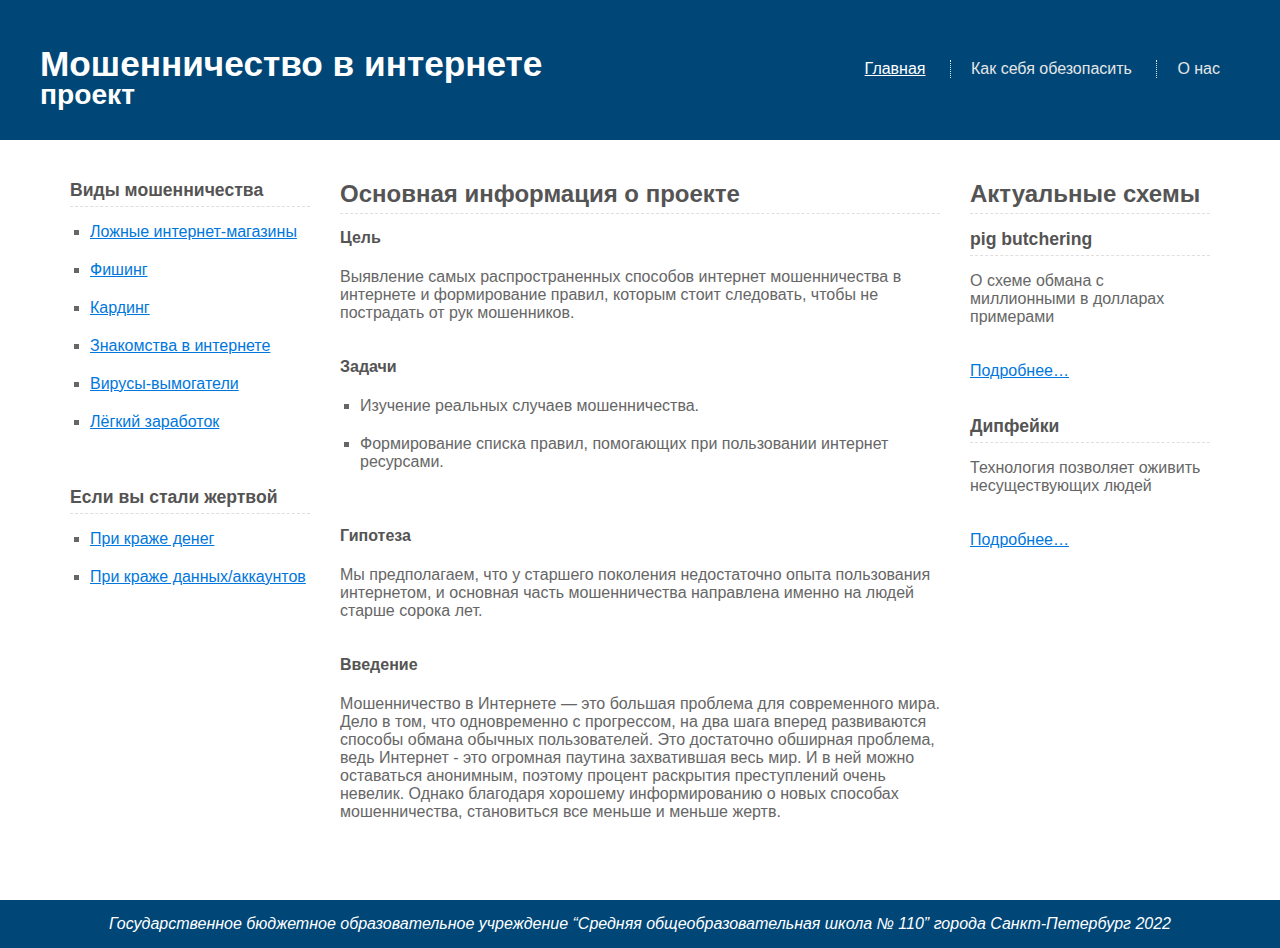
<file: index.html>
<!doctype html>
<html>
  <head>
    <meta charset="utf-8">
    <title>Главная</title>
    <meta name="viewport" content="width=device-width; initial-scale=1.0">
    <link  rel="SHORTCUT ICON" href=”img/ico.png” type=”image/png”>
    <link rel="stylesheet" href="style.css">
  </head>

  <body>
    <header>
      <div class="wrapper">
        <h1>Мошенничество в интернете<br><span>проект
          </span></h1>
        <nav>
          <ul>
            <li><a href="#">Навигация</a></li>
            <li><a href="index.html" class="active">Главная</a></li>
            
            <li><a href="save.html">Как себя обезопасить</a></li>
            <li><a href="about.html">О нас</a></li>
          </ul>
        </nav>
      </div>
    </header>
    <div class="grid">
      <nav>
      
        <h3>Виды мошенничества</h3>
        <ul>
          <li><a href="vid/1.html">Ложные интернет-магазины</a></li>
          <li><a href="vid/2.html">Фишинг</a></li>
          <li><a href="vid/3.html">Кардинг</a></li>
          <li><a href="vid/4.html">Знакомства в интернете</a></li>
          <li><a href="vid/5.html">Вирусы-вымогатели</a></li>
          
          <li><a href="vid/7.html">Лёгкий заработок</a></li>
        </ul>
        <h3>Если вы стали жертвой</h3>
        <ul>
          <li><a href="jertva/nababki.html">При краже денег</a></li>
          <li><a href="jertva/dannie.html">При краже данных/аккаунтов</a></li>
        </ul>
      </nav>
      <main>
        <h2>Основная информация о проекте</h2>
        
        <h4>Цель</h4>
        <p>Выявление самых распространенных способов интернет мошенничества
           в интернете и формирование правил, которым стоит следовать, чтобы не
            пострадать от рук мошенников.</p>
        
        <h4>Задачи</h4>
        
        <ul>
          <li>Изучение реальных случаев мошенничества.</li>
          <li>Формирование списка правил, помогающих при пользовании интернет ресурсами.</li>
        </ul>
        <h4>Гипотеза</h4>
        <p>Мы предполагаем, что у старшего поколения недостаточно 
          опыта пользования интернетом, и основная часть мошенничества
           направлена именно на людей старше сорока лет.</p>
        <h4>Введение</h4>
        <p>Мошенничество в Интернете — это большая проблема для современного мира.
           Дело в том, что одновременно с прогрессом, на два шага вперед развиваются
            способы обмана обычных пользователей. Это достаточно обширная проблема,
             ведь Интернет - это огромная паутина захватившая весь мир. И в ней можно
             оставаться анонимным, поэтому процент раскрытия преступлений очень невелик. 
          Однако благодаря хорошему информированию о новых способах мошенничества, 
          становиться все меньше и меньше жертв.</p>
      </main>
      <aside>
        <h2>Актуальные схемы</h2>
        <h3>pig butchering</h3>
        <p>О схеме обмана с миллионными в долларах примерами</p>
        
        <p><a href="https://vklader.com/pig-slaughtering/">Подробнее…</a></p>
        <h3>Дипфейки</h3>
        <p>Технология позволяет оживить несуществующих людей</p>
        <p><a href="https://incrussia.ru/understand/deepfake-brandmonitor/">Подробнее…</a></p>
        
      </aside>
    </div>
    <footer>
      <div class="wrapper">
        <p>Государственное бюджетное образовательное учреждение
          “Средняя общеобразовательная школа № 110”
          города Санкт-Петербург 2022
          </p>
      </div>
    </footer>
  </body>
</html>
</file>
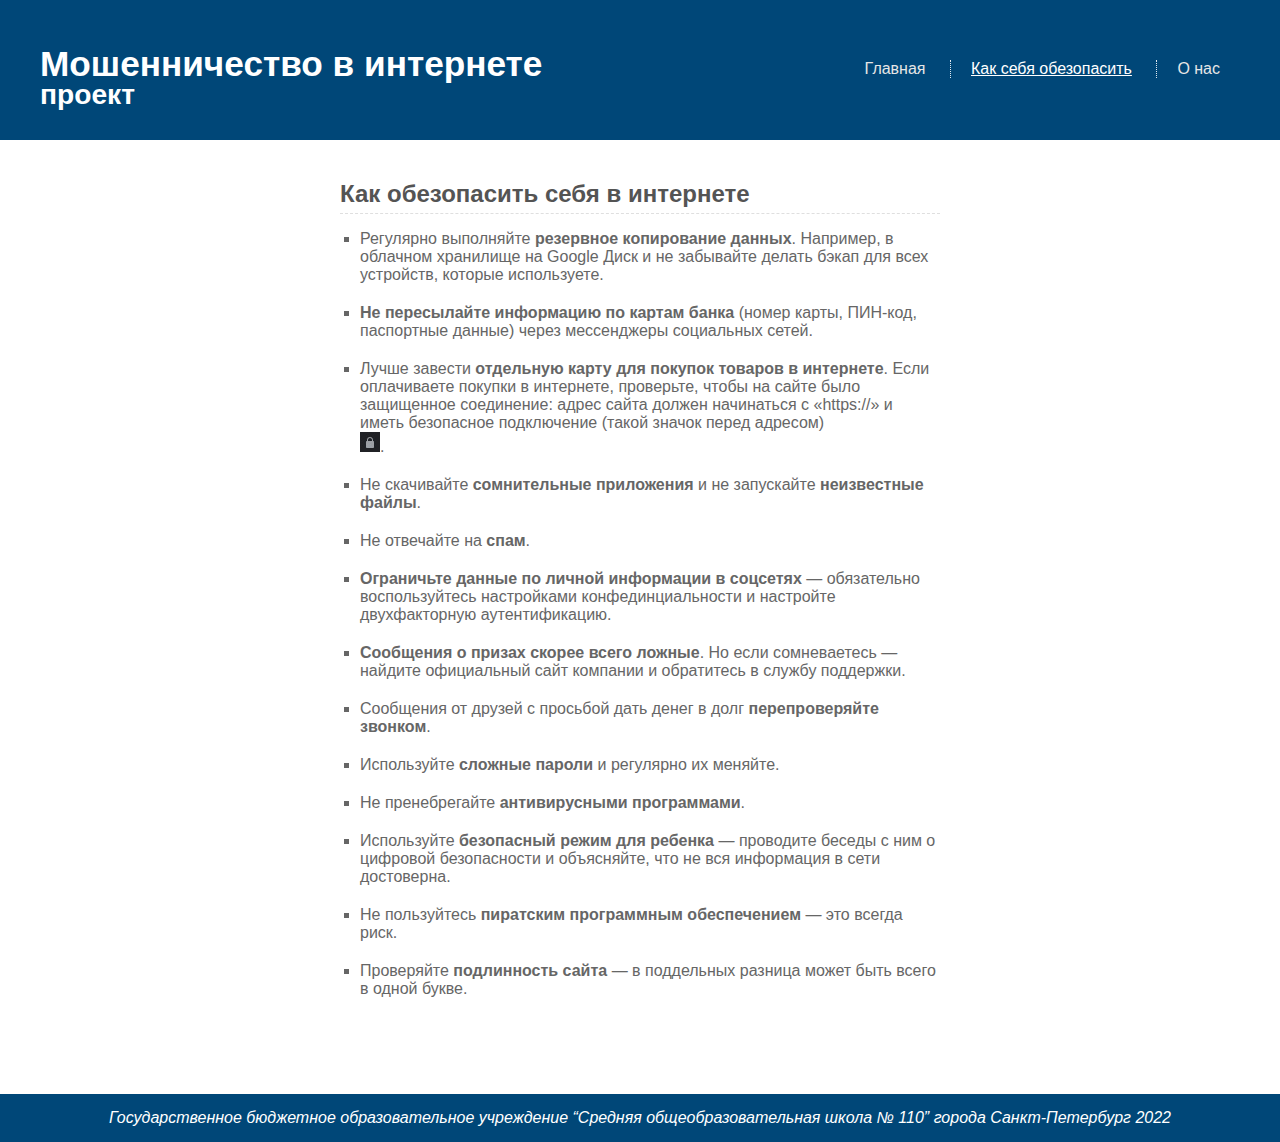
<file: save.html>
<!doctype html>
<html>
  <head>
    <meta charset="utf-8">
    <title>Как себя обезопасить?</title>
    <meta name="viewport" content="width=device-width; initial-scale=1.0">
    <link rel="stylesheet" href="style.css">
    <style>
       
    </style>
  </head>

  <body>
    <header>
      <div class="wrapper">
        <h1>Мошенничество в интернете<br><span>проект
          </span></h1>
        <nav>
          <ul>
            <li><a href="#">Навигация</a></li>
            <li><a href="index.html" >Главная</a></li>
            
            <li><a href="save.html" class="active">Как себя обезопасить</a></li>
            <li><a href="about.html" >О нас</a></li>
          </ul>
        </nav>
      </div>
    </header>
    <div class="grid">
      <main>
        <h2>Как обезопасить себя в интернете</h2>
        <ul>
          <li>Регулярно выполняйте <b>резервное копирование данных</b>. Например, в облачном хранилище на Google Диск и не забывайте делать бэкап для всех устройств, которые используете.</li>
            <li><b>Не пересылайте информацию по картам банка </b>(номер карты, ПИН-код, паспортные данные) через мессенджеры социальных сетей.
            </li><li>Лучше завести <b>отдельную карту для покупок товаров в интернете</b>. Если оплачиваете покупки в интернете, проверьте, чтобы на сайте было защищенное соединение: адрес сайта должен начинаться с «https://» и иметь безопасное подключение (такой значок перед адресом)<br><img src="img/lok.jpg">.
            </li><li>Не скачивайте <b>сомнительные приложения</b> и не запускайте <b>неизвестные файлы</b>.
            </li><li>Не отвечайте на <b>спам</b>.
            </li><li><b>Ограничьте данные по личной информации в соцсетях</b> — обязательно воспользуйтесь настройками конфединциальности и настройте двухфакторную аутентификацию.
            </li><li><b>Сообщения о призах скорее всего ложные</b>. Но если сомневаетесь — найдите официальный сайт компании и обратитесь в службу поддержки.
            </li><li>Сообщения от друзей с просьбой дать денег в долг <b>перепроверяйте звонком</b>.
            </li><li>Используйте <b>сложные пароли</b> и регулярно их меняйте.
            </li><li>Не пренебрегайте <b>антивирусными программами</b>.
            </li><li>Используйте <b>безопасный режим для ребенка</b> — проводите беседы с ним о цифровой безопасности и объясняйте, что не вся информация в сети достоверна.
            </li><li>Не пользуйтесь <b>пиратским программным обеспечением</b> — это всегда риск.
            </li><li>Проверяйте <b>подлинность сайта</b> — в поддельных разница может быть всего в одной букве.
            </li>
        </ul>
      </main>
    </div>
    </div>
    <footer>
      <div class="wrapper">
        <p>Государственное бюджетное образовательное учреждение
          “Средняя общеобразовательная школа № 110”
          города Санкт-Петербург 2022
          </p>
      </div>
    </footer>
  </body>
</html>
</file>
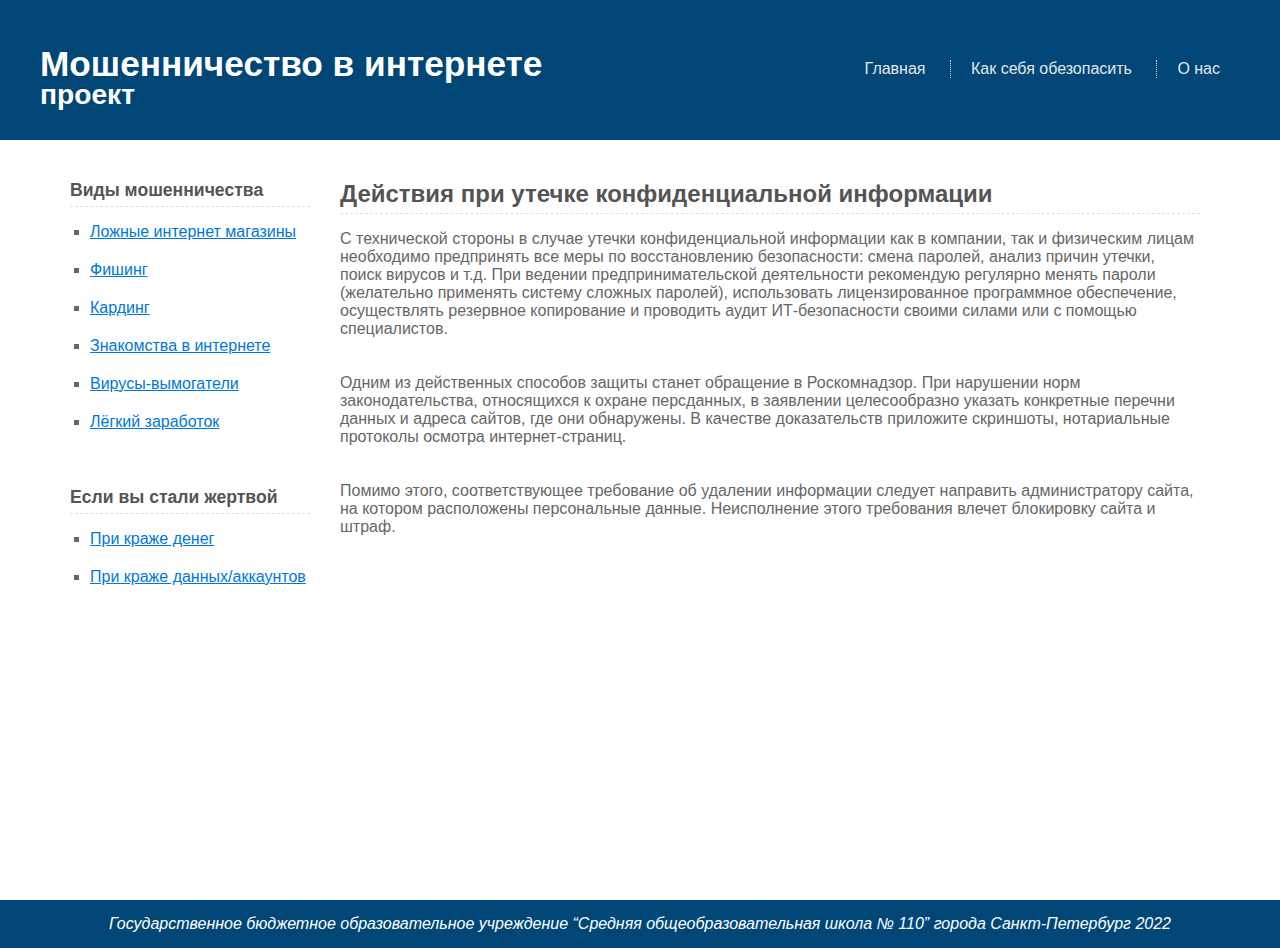
<file: jertva/dannie.html>
<!doctype html>
<html>
  <head>
    <meta charset="utf-8">
    <title>Главная</title>
    <meta name="viewport" content="width=device-width; initial-scale=1.0">
    <link rel="stylesheet" href="../style.css">
    <style>
      div.grid {
      grid-template-columns: 300px auto ;
      }
      aside { display: none; }
      main {
        padding-right: 40px;
      }
    </style>
  </head>

  <body>
    <header>
      <div class="wrapper">
        <h1>Мошенничество в интернете<br><span>проект
          </span></h1>
        <nav>
          <ul>
            <li><a href="#">Навигация</a></li>
            <li><a href="../index.html" >Главная</a></li>
            
            <li><a href="../save.html">Как себя обезопасить</a></li>
            <li><a href="../about.html">О нас</a></li>
          </ul>
        </nav>
      </div>
    </header>
    <div class="grid">
      <nav>
        <h3>Виды мошенничества</h3>
        <ul>
          <li><a href="../vid/1.html">Ложные интернет магазины</a></li>
          <li><a href="../vid/2.html">Фишинг</a></li>
          <li><a href="../vid/3.html">Кардинг</a></li>
          <li><a href="../vid/4.html">Знакомства в интернете</a></li>
          <li><a href="../vid/5.html">Вирусы-вымогатели</a></li>
          
          <li><a href="../vid/7.html">Лёгкий заработок</a></li>
        </ul>
        <h3>Если вы стали жертвой</h3>
        <ul>
          <li><a href="nababki.html">При краже денег</a></li>
          <li><a href="dannie.html">При краже данных/аккаунтов</a></li>
        </ul>
      </nav>
      <main>
        <h2>Действия при утечке конфиденциальной информации</h2>
       <p>С технической стороны в случае утечки конфиденциальной информации как в компании, так и физическим лицам необходимо предпринять все меры по восстановлению безопасности: смена паролей, анализ причин утечки, поиск вирусов и т.д. При ведении предпринимательской деятельности рекомендую регулярно менять пароли (желательно применять систему сложных паролей), использовать лицензированное программное обеспечение, осуществлять резервное копирование и проводить аудит ИТ-безопасности своими силами или с помощью специалистов. 
       </p>
        <p>Одним из действенных способов защиты станет обращение в Роскомнадзор. При нарушении норм законодательства, относящихся к охране персданных, в заявлении целесообразно указать конкретные перечни данных и адреса сайтов, где они обнаружены. В качестве доказательств приложите скриншоты, нотариальные протоколы осмотра интернет-страниц.
        </p>
        <p>Помимо этого, соответствующее требование об удалении информации следует направить администратору сайта, на котором расположены персональные данные. Неисполнение этого требования влечет блокировку сайта и штраф.</p>
      </main>
    </div>
    <footer>
      <div class="wrapper">
        <p>Государственное бюджетное образовательное учреждение
          “Средняя общеобразовательная школа № 110”
          города Санкт-Петербург 2022
          </p>
      </div>
    </footer>
  </body>
</html>
</file>
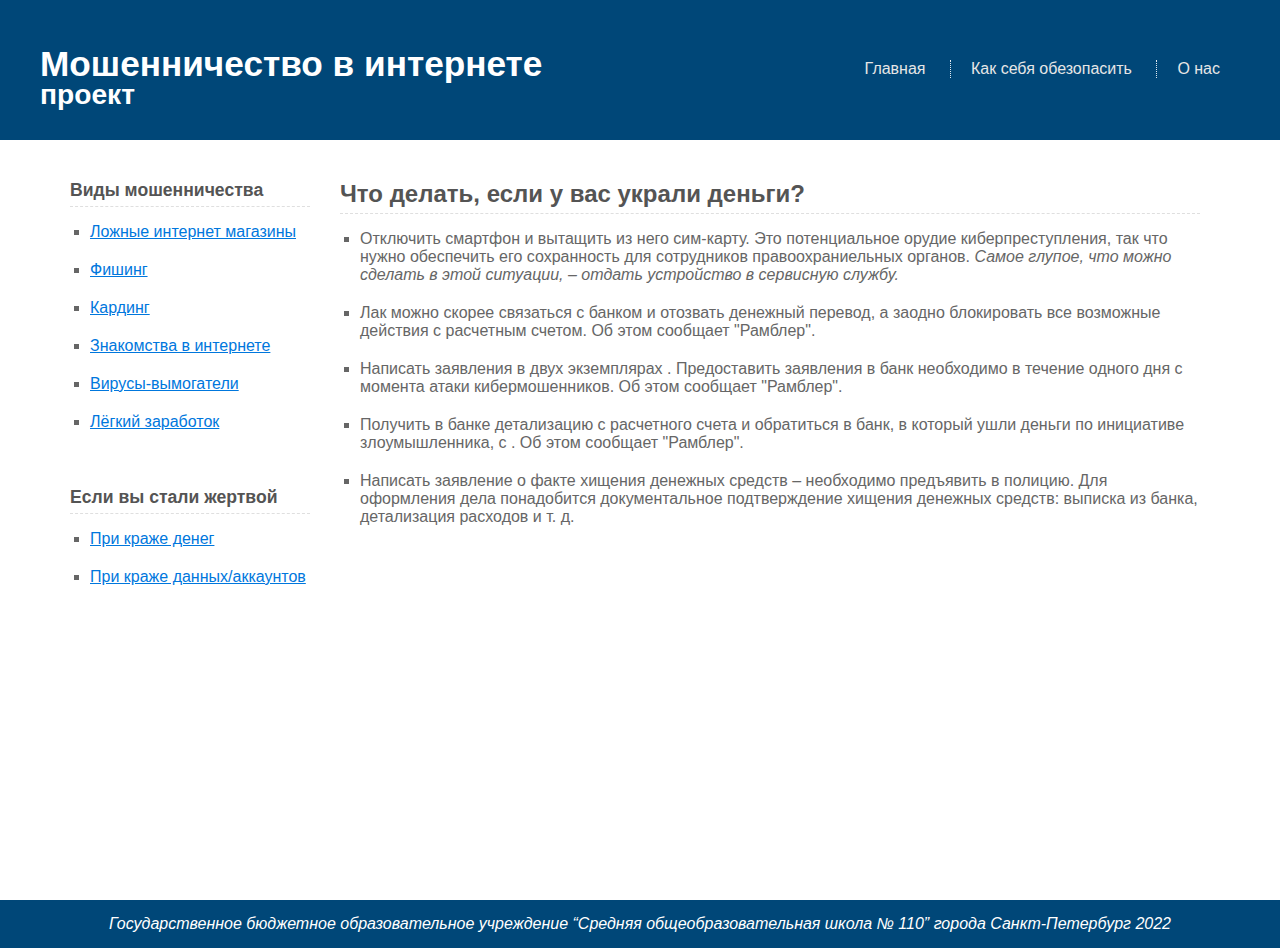
<file: jertva/nababki.html>
<!doctype html>
<html>
  <head>
    <meta charset="utf-8">
    <title>При краже денег</title>
    <meta name="viewport" content="width=device-width; initial-scale=1.0">
    <link rel="stylesheet" href="../style.css">
    <style>
      div.grid {
      grid-template-columns: 300px auto ;
      }
      aside { display: none; }
      main {
        padding-right: 40px;
      }
    </style>
  </head>

  <body>
    <header>
      <div class="wrapper">
        <h1>Мошенничество в интернете<br><span>проект
          </span></h1>
        <nav>
          <ul>
            <li><a href="#">Навигация</a></li>
            <li><a href="../index.html">Главная</a></li>
            
            <li><a href="../save.html">Как себя обезопасить</a></li>
            <li><a href="../about.html">О нас</a></li>
          </ul>
        </nav>
      </div>
    </header>
    <div class="grid">
      <nav>
        <h3>Виды мошенничества</h3>
        <ul>
          <li><a href="../vid/1.html">Ложные интернет магазины</a></li>
          <li><a href="../vid/2.html">Фишинг</a></li>
          <li><a href="../vid/3.html">Кардинг</a></li>
          <li><a href="../vid/4.html">Знакомства в интернете</a></li>
          <li><a href="../vid/5.html">Вирусы-вымогатели</a></li>
          
          <li><a href="../vid/7.html">Лёгкий заработок</a></li>
        </ul>
        <h3>Если вы стали жертвой</h3>
        <ul>
          <li><a href="nababki.html">При краже денег</a></li>
          <li><a href="dannie.html">При краже данных/аккаунтов</a></li>
        </ul>
      </nav>
      <main>
      <h2>Что делать, если у вас украли деньги?</h2>
      <ul>
        <li>Отключить смартфон и вытащить из него сим-карту. Это потенциальное орудие киберпреступления, так что нужно обеспечить его сохранность для сотрудников правоохраниельных органов.<i> Самое глупое, что можно сделать в этой ситуации, – отдать устройство в сервисную службу.</i> </li>
        <li>Лак можно скорее связаться с банком и отозвать денежный перевод, а заодно блокировать все возможные действия с расчетным счетом. Об этом сообщает "Рамблер".</li>
        <li>Написать заявления в двух экземплярах . Предоставить заявления в банк необходимо в течение одного дня с момента атаки кибермошенников. Об этом сообщает "Рамблер".</li>
        <li>Получить в банке детализацию с расчетного счета и обратиться в банк, в который ушли деньги по инициативе злоумышленника, с . Об этом сообщает "Рамблер".</li>
        <li>Написать заявление о факте хищения денежных средств – необходимо предъявить в полицию. Для оформления дела понадобится документальное подтверждение хищения денежных средств: выписка из банка, детализация расходов и т. д.</li>
      </ul>
      </main>
      
    </div>
    <footer
      <div class="wrapper">
        <p>Государственное бюджетное образовательное учреждение
          “Средняя общеобразовательная школа № 110”
          города Санкт-Петербург 2022
          </p>
      </div>
    </footer>
  </body>
</html>
</file>
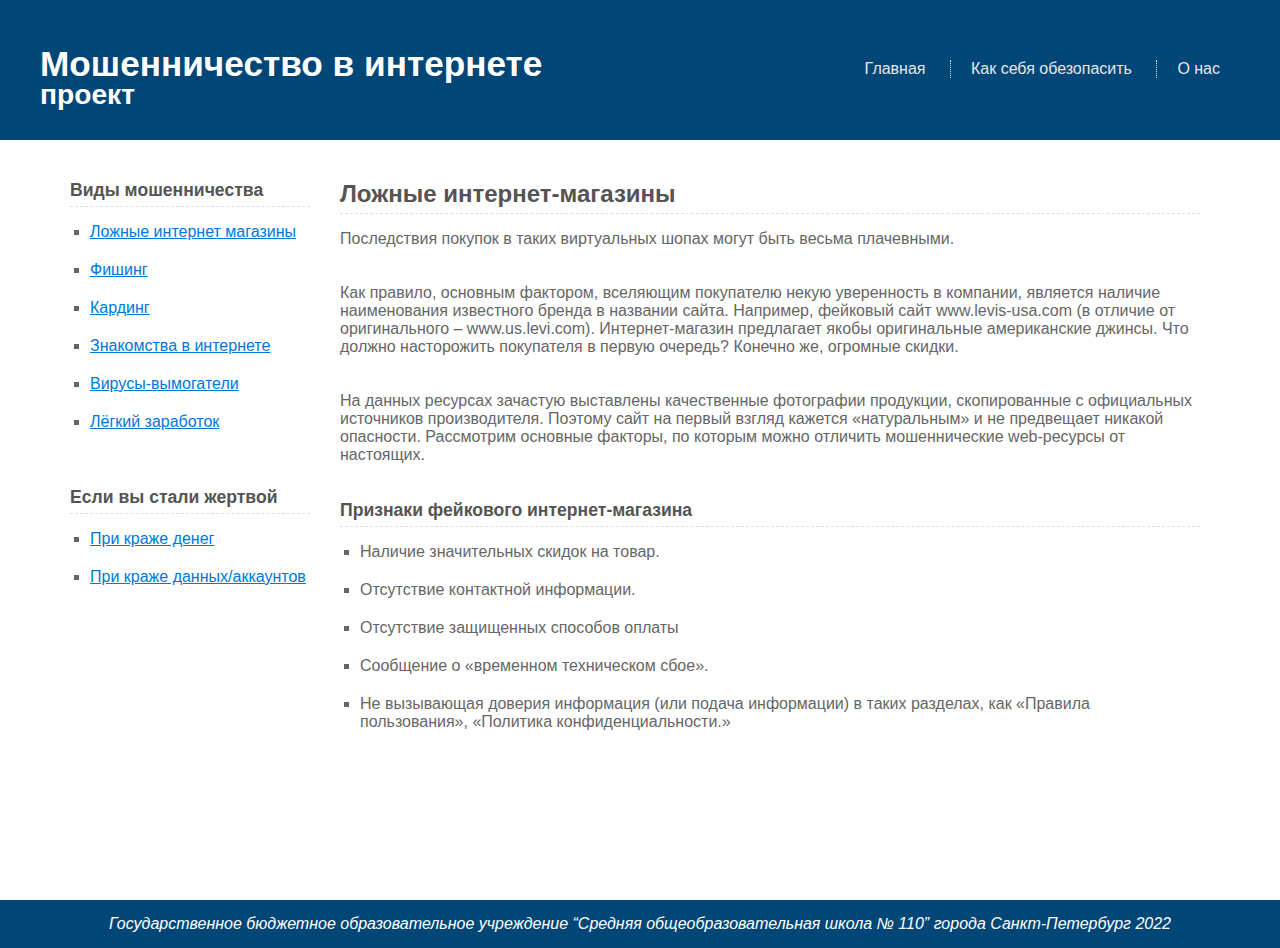
<file: vid/1.html>
<!doctype html>
<html>
  <head>
    <meta charset="utf-8">
    <title>Ложные интернет-магазины</title>
    <meta name="viewport" content="width=device-width; initial-scale=1.0">
    <link rel=”icon” href=”../img/ico.png” type=”image/png”>
    <link rel="stylesheet" href="../style.css">
    <style>
      div.grid {
      grid-template-columns: 300px auto ;
      }
      aside { display: none; }
      main {
        padding-right: 40px;
      }
    </style>
  </head>

  <body>
    <header>
      <div class="wrapper">
        <h1>Мошенничество в интернете<br><span>проект
          </span></h1>
        <nav>
          <ul>
            <li><a href="#">Навигация</a></li>
            <li><a href="../index.html">Главная</a></li>
            
            <li><a href="../save.html">Как себя обезопасить</a></li>
            <li><a href="../about.html">О нас</a></li>
          </ul>
        </nav>
      </div>
    </header>
    <div class="grid">
      <nav>
        <h3>Виды мошенничества</h3>
        <ul>
          <li><a href="1.html">Ложные интернет магазины</a></li>
          <li><a href="2.html">Фишинг</a></li>
          <li><a href="3.html">Кардинг</a></li>
          <li><a href="4.html">Знакомства в интернете</a></li>
          <li><a href="5.html">Вирусы-вымогатели</a></li>
         
          <li><a href="7.html">Лёгкий заработок</a></li>
        </ul>
        <h3>Если вы стали жертвой</h3>
        <ul>
          <li><a href="../jertva/nababki.html">При краже денег</a></li>
          <li><a href="../jertva/dannie.html">При краже данных/аккаунтов</a></li>
        </ul>
      </nav>
      <main>
          <h2>Ложные интернет-магазины</h2>
          <p>Последствия покупок в таких
               виртуальных шопах могут быть весьма плачевными.</p>
          <p>Как правило, основным фактором, вселяющим покупателю некую уверенность 
            в компании, является наличие наименования известного бренда в названии сайта.
             Например, фейковый сайт www.levis-usa.com (в отличие от оригинального – www.us.levi.com).
              Интернет-магазин предлагает якобы оригинальные американские джинсы. 
            Что должно насторожить покупателя в первую очередь? Конечно же, огромные скидки.</p>
          <p>На данных ресурсах зачастую выставлены качественные фотографии продукции, 
            скопированные с официальных источников производителя. Поэтому сайт на первый 
            взгляд кажется «натуральным» и не предвещает никакой опасности. 
            Рассмотрим основные факторы, по которым можно отличить мошеннические 
            web-ресурсы от настоящих.</p>
            <h3>Признаки фейкового интернет-магазина</h3>
            <ul>
              <li>Наличие значительных скидок на товар.</li>
              <li>Отсутствие контактной информации.</li>
              <li>Отсутствие защищенных способов оплаты</li>
              <li>Сообщение о «временном техническом сбое».</li>
              <li>Не вызывающая доверия информация (или подача информации)
                 в таких разделах, как «Правила пользования», «Политика конфиденциальности.»</li>
              
            </ul>
      </main>
      
    </div>
    <footer>
      <div class="wrapper">
        <p>Государственное бюджетное образовательное учреждение
          “Средняя общеобразовательная школа № 110”
          города Санкт-Петербург 2022
          </p>
      </div>
    </footer>
  </body>
</html>
</file>
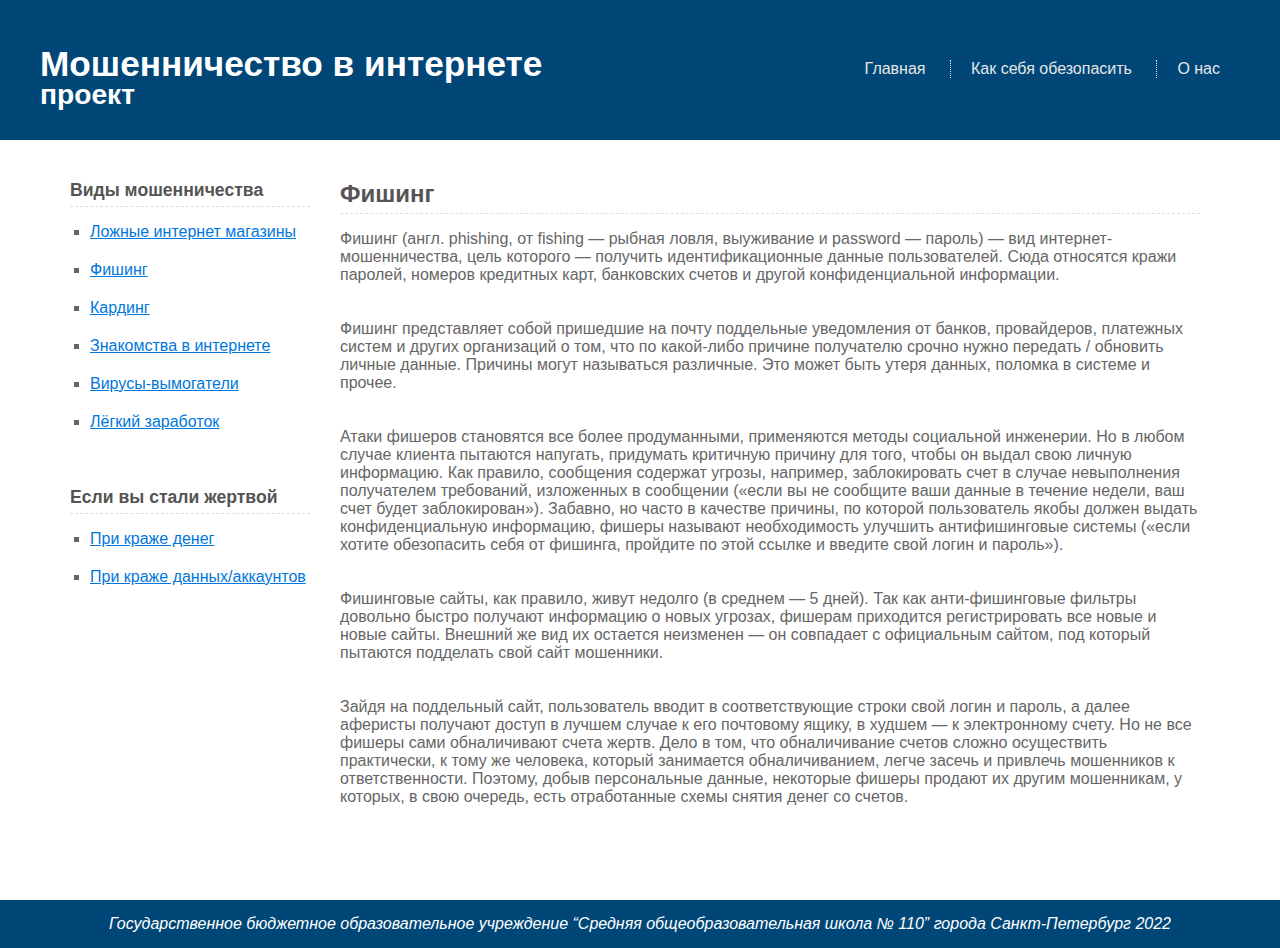
<file: vid/2.html>
<!doctype html>
<html>
  <head>
    <meta charset="utf-8">
    <title>Фишинг</title>
    <meta name="viewport" content="width=device-width; initial-scale=1.0">
    <link rel="stylesheet" href="../style.css">
    <style>
      div.grid {
      grid-template-columns: 300px auto ;
      }
      aside { display: none; }
      main {
        padding-right: 40px;
      }
    </style>
  </head>

  <body>
    <header>
      <div class="wrapper">
        <h1>Мошенничество в интернете<br><span>проект
          </span></h1>
        <nav>
          <ul>
            <li><a href="#">Навигация</a></li>
            <li><a href="../index.html">Главная</a></li>
            
            <li><a href="../save.html">Как себя обезопасить</a></li>
            <li><a href="../about.html">О нас</a></li>
          </ul>
        </nav>
      </div>
    </header>
    <div class="grid">
      <nav>
        <h3>Виды мошенничества</h3>
        <ul>
          <li><a href="1.html">Ложные интернет магазины</a></li>
          <li><a href="2.html">Фишинг</a></li>
          <li><a href="3.html">Кардинг</a></li>
          <li><a href="4.html">Знакомства в интернете</a></li>
          <li><a href="5.html">Вирусы-вымогатели</a></li>
          
          <li><a href="7.html">Лёгкий заработок</a></li>
        </ul>
        <h3>Если вы стали жертвой</h3>
        <ul>
          <li><a href="../jertva/nababki.html">При краже денег</a></li>
          <li><a href="../jertva/dannie.html">При краже данных/аккаунтов</a></li>
        </ul>
      </nav>
      <main>
        <h2>Фишинг</h2>
         <p>Фишинг (англ. phishing, от fishing — рыбная ловля, выуживание и password — пароль) — вид интернет-мошенничества, цель которого — получить идентификационные данные пользователей. Сюда относятся кражи паролей, номеров кредитных карт, банковских счетов и другой конфиденциальной информации.
           </p>
          <p>Фишинг представляет собой пришедшие на почту поддельные уведомления от банков, провайдеров, платежных систем и других организаций о том, что по какой-либо причине получателю срочно нужно передать / обновить личные данные. Причины могут называться различные. Это может быть утеря данных, поломка в системе и прочее.
          </p>
          <p>Атаки фишеров становятся все более продуманными, применяются методы социальной инженерии. Но в любом случае клиента пытаются напугать, придумать критичную причину для того, чтобы он выдал свою личную информацию. Как правило, сообщения содержат угрозы, например, заблокировать счет в случае невыполнения получателем требований, изложенных в сообщении («если вы не сообщите ваши данные в течение недели, ваш счет будет заблокирован»). Забавно, но часто в качестве причины, по которой пользователь якобы должен выдать конфиденциальную информацию, фишеры называют необходимость улучшить антифишинговые системы («если хотите обезопасить себя от фишинга, пройдите по этой ссылке и введите свой логин и пароль»).</p>
          <p>Фишинговые сайты, как правило, живут недолго (в среднем — 5 дней). Так как анти-фишинговые фильтры довольно быстро получают информацию о новых угрозах, фишерам приходится регистрировать все новые и новые сайты. Внешний же вид их остается неизменен — он совпадает с официальным сайтом, под который пытаются подделать свой сайт мошенники.
           </p>
            <p>Зайдя на поддельный сайт, пользователь вводит в соответствующие строки свой логин и пароль, а далее аферисты получают доступ в лучшем случае к его почтовому ящику, в худшем — к электронному счету. Но не все фишеры сами обналичивают счета жертв. Дело в том, что обналичивание счетов сложно осуществить практически, к тому же человека, который занимается обналичиванием, легче засечь и привлечь мошенников к ответственности. Поэтому, добыв персональные данные, некоторые фишеры продают их другим мошенникам, у которых, в свою очередь, есть отработанные схемы снятия денег со счетов.</p>
        </main>
      
    </div>
    <footer>
      <div class="wrapper">
        <p>Государственное бюджетное образовательное учреждение
          “Средняя общеобразовательная школа № 110”
          города Санкт-Петербург 2022
          </p>
      </div>
    </footer>
  </body>
</html>
</file>
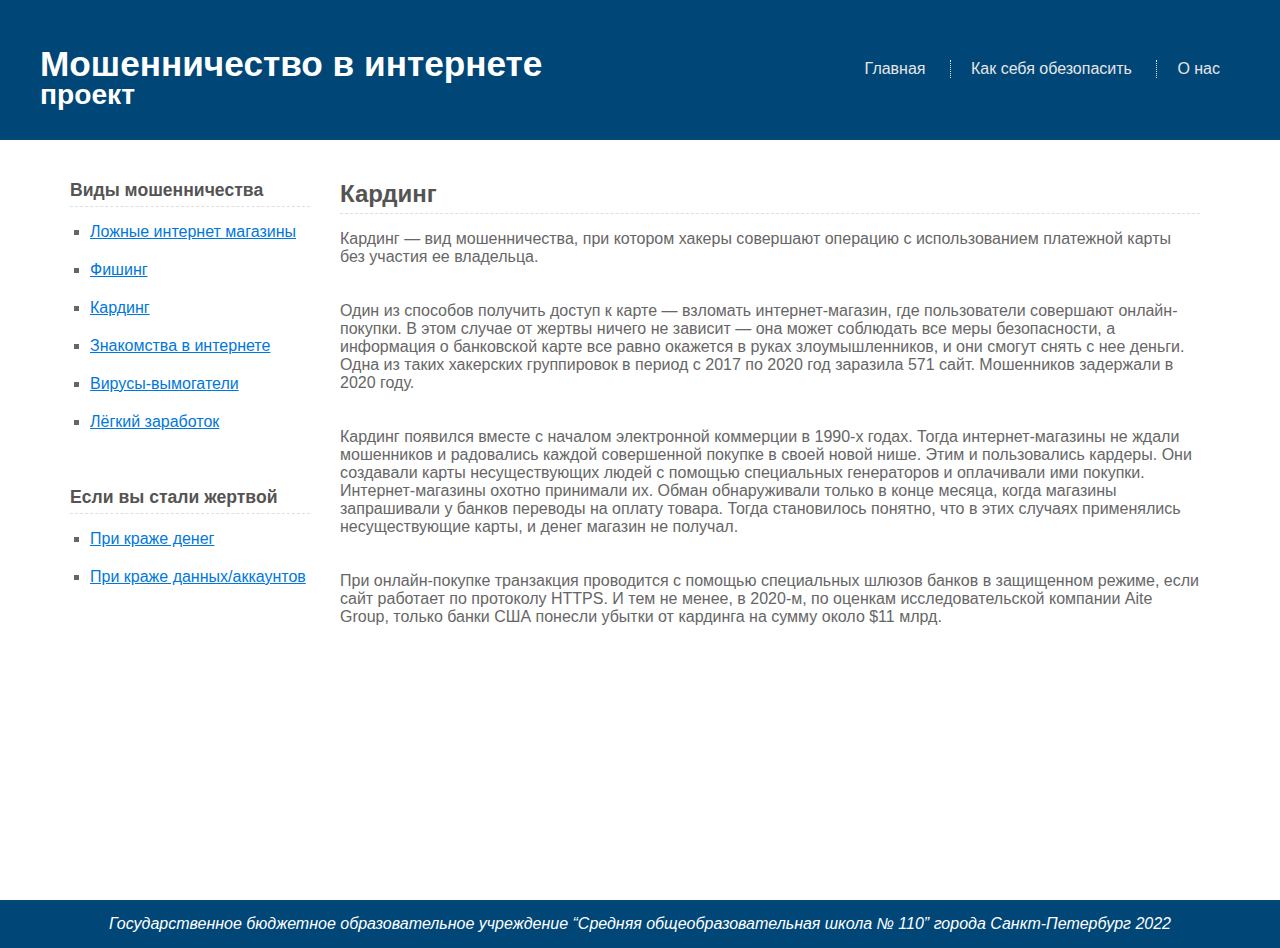
<file: vid/3.html>
<!doctype html>
<html>
  <head>
    <meta charset="utf-8">
    <title>Кардинг</title>
    <meta name="viewport" content="width=device-width; initial-scale=1.0">
    <link rel="stylesheet" href="../style.css">
    <style>
      div.grid {
      grid-template-columns: 300px auto ;
      }
      aside { display: none; }
      main {
        padding-right: 40px;
      }
    </style>
  </head>

  <body>
    <header>
      <div class="wrapper">
        <h1>Мошенничество в интернете<br><span>проект
          </span></h1>
        <nav>
          <ul>
            <li><a href="#">Навигация</a></li>
            <li><a href="../index.html">Главная</a></li>
            
            <li><a href="../save.html">Как себя обезопасить</a></li>
            <li><a href="../about.html">О нас</a></li>
          </ul>
        </nav>
      </div>
    </header>
    <div class="grid">
      <nav>
        <h3>Виды мошенничества</h3>
        <ul>
          <li><a href="1.html">Ложные интернет магазины</a></li>
          <li><a href="2.html">Фишинг</a></li>
          <li><a href="3.html">Кардинг</a></li>
          <li><a href="4.html">Знакомства в интернете</a></li>
          <li><a href="5.html">Вирусы-вымогатели</a></li>
          
          <li><a href="7.html">Лёгкий заработок</a></li>
        </ul>
        <h3>Если вы стали жертвой</h3>
        <ul>
          <li><a href="../jertva/nababki.html">При краже денег</a></li>
          <li><a href="../jertva/dannie.html">При краже данных/аккаунтов</a></li>
        </ul>
      </nav>
      <main>
      <h2>Кардинг</h2>
      <p>Кардинг — вид мошенничества, при котором хакеры совершают операцию с использованием платежной карты без участия ее владельца.</p>
      <p>Один из способов получить доступ к карте — взломать интернет-магазин, где пользователи совершают онлайн-покупки. В этом случае от жертвы ничего не зависит — она может соблюдать все меры безопасности, а информация о банковской карте все равно окажется в руках злоумышленников, и они смогут снять с нее деньги. Одна из таких хакерских группировок в период с 2017 по 2020 год заразила 571 сайт. Мошенников задержали в 2020 году.

        <p>Кардинг появился вместе с началом электронной коммерции в 1990-х годах. Тогда интернет-магазины не ждали мошенников и радовались каждой совершенной покупке в своей новой нише. Этим и пользовались кардеры. Они создавали карты несуществующих людей с помощью специальных генераторов и оплачивали ими покупки. Интернет-магазины охотно принимали их. Обман обнаруживали только в конце месяца, когда магазины запрашивали у банков переводы на оплату товара. Тогда становилось понятно, что в этих случаях применялись несуществующие карты, и денег магазин не получал.
        </p>
        <p>При онлайн-покупке транзакция проводится с помощью специальных шлюзов банков в защищенном режиме, если сайт работает по протоколу HTTPS. И тем не менее, в 2020-м, по оценкам исследовательской компании Aite Group, только банки США понесли убытки от кардинга на сумму около $11 млрд.
        </p>
        
    </main>
      
    </div>
    <footer>
      <div class="wrapper">
        <p>Государственное бюджетное образовательное учреждение
          “Средняя общеобразовательная школа № 110”
          города Санкт-Петербург 2022
          </p>
      </div>
    </footer>
  </body>
</html>
</file>
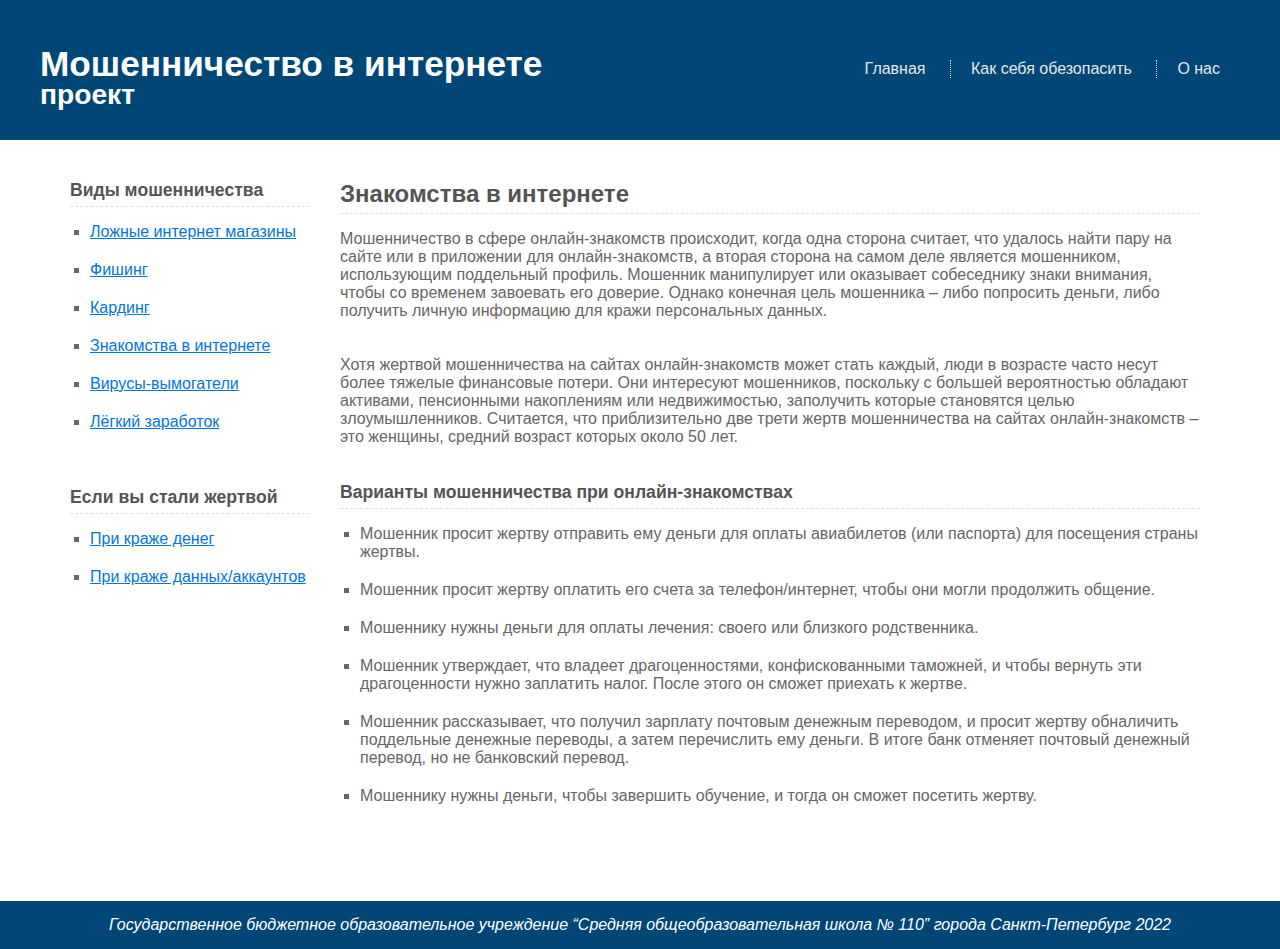
<file: vid/4.html>
<!doctype html>
<html>
  <head>
    <meta charset="utf-8">
    <title>Знакомства в интернете</title>
    <meta name="viewport" content="width=device-width; initial-scale=1.0">
    <link rel="stylesheet" href="../style.css">
    <style>
      div.grid {
      grid-template-columns: 300px auto ;
      }
      aside { display: none; }
      main {
        padding-right: 40px;
      }
    </style>
  </head>

  <body>
    <header>
      <div class="wrapper">
        <h1>Мошенничество в интернете<br><span>проект
          </span></h1>
        <nav>
          <ul>
            <li><a href="#">Навигация</a></li>
            <li><a href="../index.html">Главная</a></li>
            
            <li><a href="../save.html">Как себя обезопасить</a></li>
            <li><a href="../about.html">О нас</a></li>
          </ul>
        </nav>
      </div>
    </header>
    <div class="grid">
      <nav>
        <h3>Виды мошенничества</h3>
        <ul>
          <li><a href="1.html">Ложные интернет магазины</a></li>
          <li><a href="2.html">Фишинг</a></li>
          <li><a href="3.html">Кардинг</a></li>
          <li><a href="4.html">Знакомства в интернете</a></li>
          <li><a href="5.html">Вирусы-вымогатели</a></li>
          
          <li><a href="7.html">Лёгкий заработок</a></li>
        </ul>
        <h3>Если вы стали жертвой</h3>
        <ul>
          <li><a href="../jertva/nababki.html">При краже денег</a></li>
          <li><a href="../jertva/dannie.html">При краже данных/аккаунтов</a></li>
        </ul>
      </nav>
      <main>
         <h2>Знакомства в интернете</h2>
         <p>Мошенничество в сфере онлайн-знакомств происходит, когда одна сторона считает, что удалось найти пару на сайте или в приложении для онлайн-знакомств, а вторая сторона на самом деле является мошенником, использующим поддельный профиль. Мошенник манипулирует или оказывает собеседнику знаки внимания, чтобы со временем завоевать его доверие. Однако конечная цель мошенника – либо попросить деньги, либо получить личную информацию для кражи персональных данных.</p>
         <p>Хотя жертвой мошенничества на сайтах онлайн-знакомств может стать каждый, люди в возрасте часто несут более тяжелые финансовые потери. Они интересуют мошенников, поскольку с большей вероятностью обладают активами, пенсионными накоплениям или недвижимостью, заполучить которые становятся целью злоумышленников. Считается, что приблизительно две трети жертв мошенничества на сайтах онлайн-знакомств – это женщины, средний возраст которых около 50 лет.</p>
         <h3>Варианты мошенничества при онлайн-знакомствах</h3>
         <ul>
          <li>Мошенник просит жертву отправить ему деньги для оплаты авиабилетов (или паспорта) для посещения страны жертвы.</li>
          <li>Мошенник просит жертву оплатить его счета за телефон/интернет, чтобы они могли продолжить общение.</li>
          <li>Мошеннику нужны деньги для оплаты лечения: своего или близкого родственника.</li>
          <li>Мошенник утверждает, что владеет драгоценностями, конфискованными таможней, и чтобы вернуть эти драгоценности нужно заплатить налог. После этого он сможет приехать к жертве.</li>
          <li>Мошенник рассказывает, что получил зарплату почтовым денежным переводом, и просит жертву обналичить поддельные денежные переводы, а затем перечислить ему деньги. В итоге банк отменяет почтовый денежный перевод, но не банковский перевод.</li>
          <li>Мошеннику нужны деньги, чтобы завершить обучение, и тогда он сможет посетить жертву.</li>
        </ul>
        </main>
      
    </div>
    <footer>
      <div class="wrapper">
        <p>Государственное бюджетное образовательное учреждение
          “Средняя общеобразовательная школа № 110”
          города Санкт-Петербург 2022
          </p>
      </div>
    </footer>
  </body>
</html>
</file>
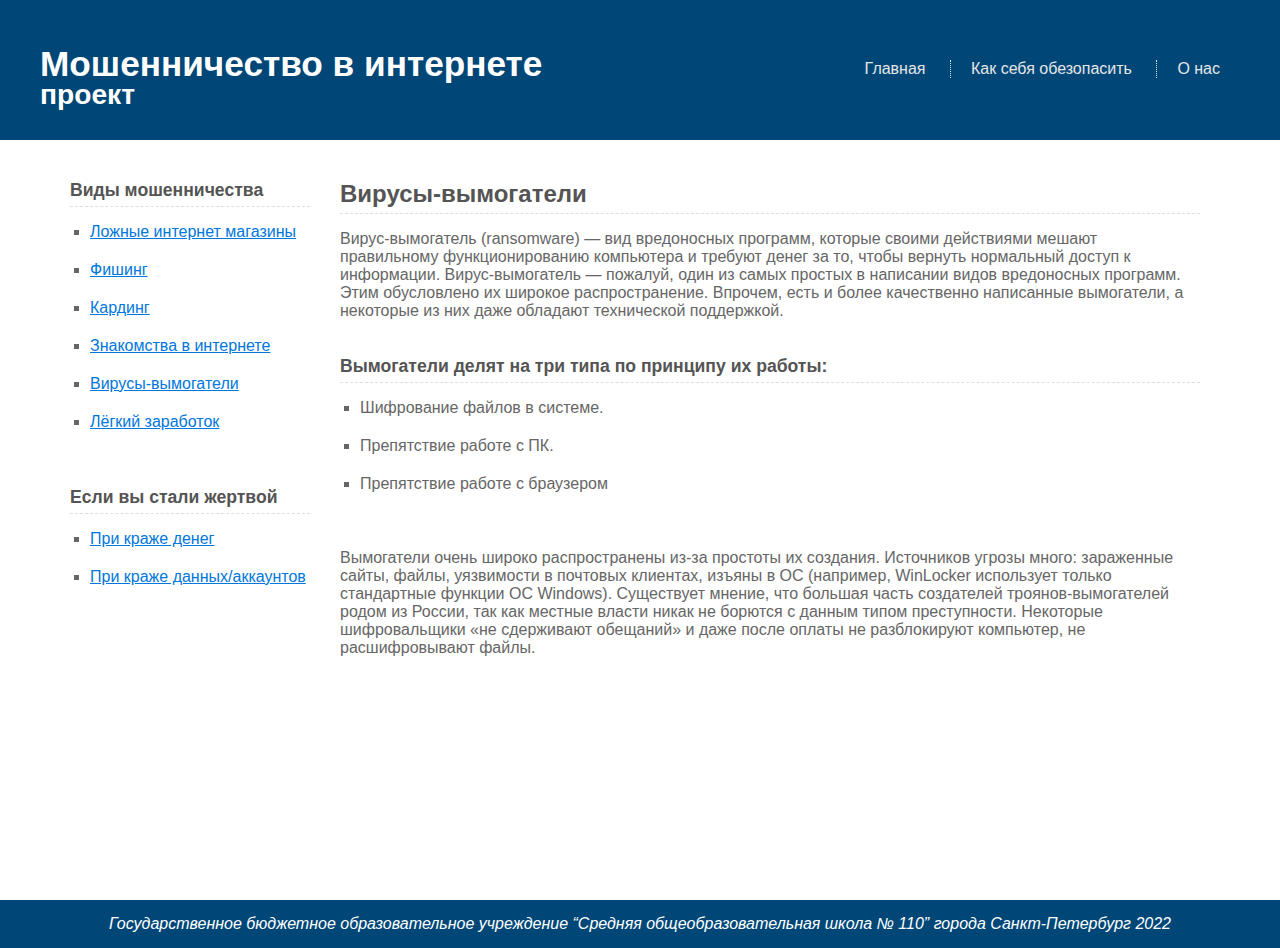
<file: vid/5.html>
<!doctype html>
<html>
  <head>
    <meta charset="utf-8">
    <title>Вирусы-вымогатели</title>
    <meta name="viewport" content="width=device-width; initial-scale=1.0">
    <link rel="stylesheet" href="../style.css">
    <style>
      div.grid {
      grid-template-columns: 300px auto ;
      }
      aside { display: none; }
      main {
        padding-right: 40px;
      }
    </style>
  </head>

  <body>
    <header>
      <div class="wrapper">
        <h1>Мошенничество в интернете<br><span>проект
          </span></h1>
        <nav>
          <ul>
            <li><a href="#">Навигация</a></li>
            <li><a href="../index.html">Главная</a></li>
            
            <li><a href="../save.html">Как себя обезопасить</a></li>
            <li><a href="../about.html">О нас</a></li>
          </ul>
        </nav>
      </div>
    </header>
    <div class="grid">
      <nav>
        <h3>Виды мошенничества</h3>
        <ul>
          <li><a href="1.html">Ложные интернет магазины</a></li>
          <li><a href="2.html">Фишинг</a></li>
          <li><a href="3.html">Кардинг</a></li>
          <li><a href="4.html">Знакомства в интернете</a></li>
          <li><a href="5.html">Вирусы-вымогатели</a></li>
          
          <li><a href="7.html">Лёгкий заработок</a></li>
        </ul>
        <h3>Если вы стали жертвой</h3>
        <ul>
          <li><a href="../jertva/nababki.html">При краже денег</a></li>
          <li><a href="../jertva/dannie.html">При краже данных/аккаунтов</a></li>
        </ul>
      </nav>
      <main>
      <h2>Вирусы-вымогатели</h2>
      <p>Вирус-вымогатель (ransomware) — вид вредоносных программ, которые своими действиями мешают правильному функционированию компьютера и требуют денег за то, чтобы вернуть нормальный доступ к информации. Вирус-вымогатель — пожалуй, один из самых простых в написании видов вредоносных программ. Этим обусловлено их широкое распространение. Впрочем, есть и более качественно написанные вымогатели, а некоторые из них даже обладают технической поддержкой.</p>
      <h3>Вымогатели делят на три типа по принципу их работы:</h3>
      <ul>
        <li>Шифрование файлов в системе.</li>
        <li>Препятствие работе с ПК.</li>
        <li>Препятствие работе с браузером</li>
      </ul>
      <p>Вымогатели очень широко распространены из-за простоты их создания. Источников угрозы много: зараженные сайты, файлы, уязвимости в почтовых клиентах, изъяны в ОС (например, WinLocker использует только стандартные функции ОС Windows). Существует мнение, что большая часть создателей троянов-вымогателей родом из России, так как местные власти никак не борются с данным типом преступности. Некоторые шифровальщики «не сдерживают обещаний» и даже после оплаты не разблокируют компьютер, не расшифровывают файлы.</p>
    </main>
      
    </div>
    <footer>
      <div class="wrapper">
        <p>Государственное бюджетное образовательное учреждение
          “Средняя общеобразовательная школа № 110”
          города Санкт-Петербург 2022
          </p>
      </div>
    </footer>
  </body>
</html>
</file>
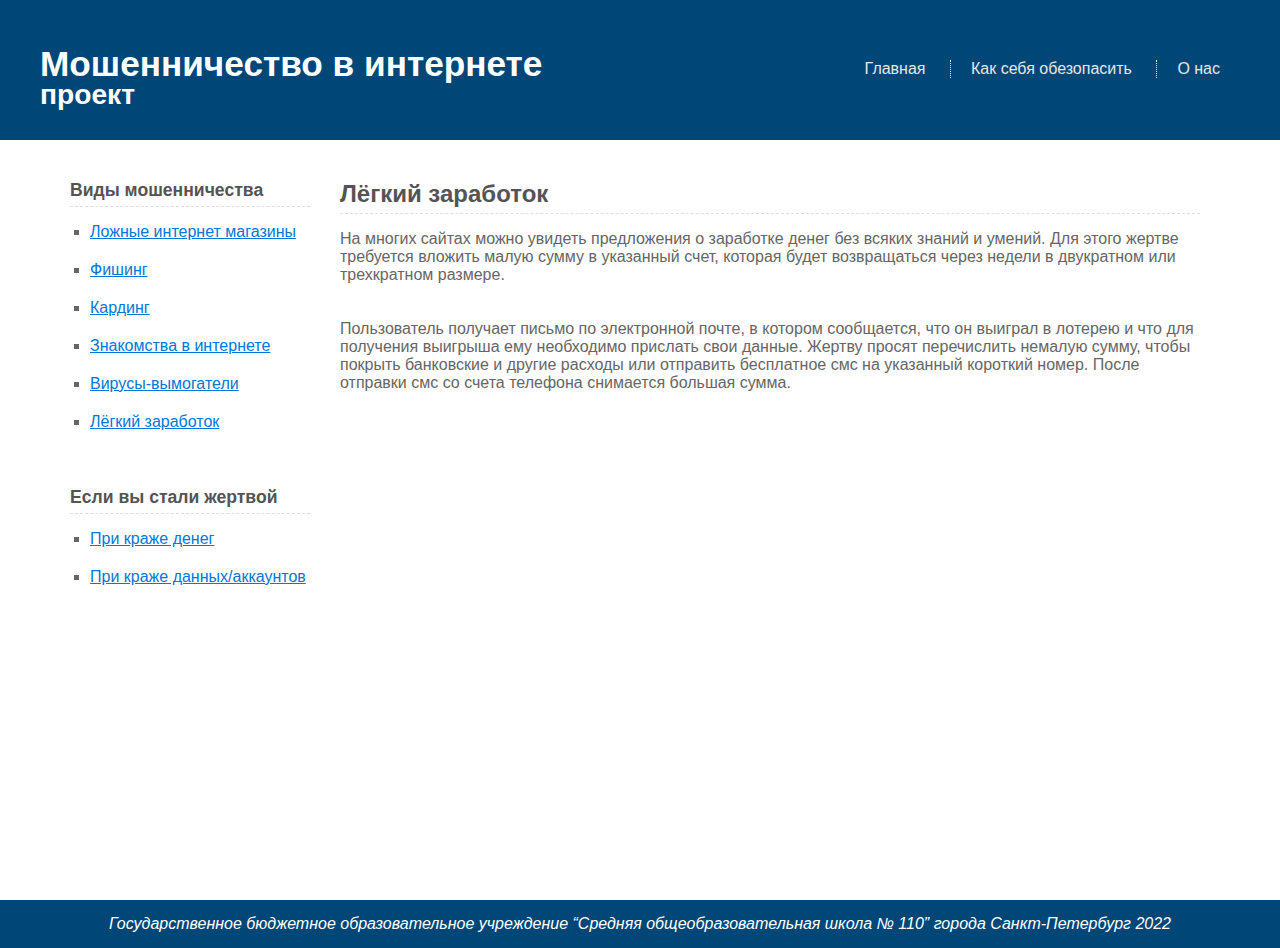
<file: vid/7.html>
<!doctype html>
<html>
  <head>
    <meta charset="utf-8">
    <title>Лёгкий заработок</title>
    <meta name="viewport" content="width=device-width; initial-scale=1.0">
    <link rel="stylesheet" href="../style.css">
    <style>
      div.grid {
      grid-template-columns: 300px auto ;
      }
      aside { display: none; }
      main {
        padding-right: 40px;
      }
    </style>
  </head>

  <body>
    <header>
      <div class="wrapper">
        <h1>Мошенничество в интернете<br><span>проект
          </span></h1>
        <nav>
          <ul>
            <li><a href="#">Навигация</a></li>
            <li><a href="../index.html">Главная</a></li>
            
            <li><a href="../save.html">Как себя обезопасить</a></li>
            <li><a href="../about.html">О нас</a></li>
          </ul>
        </nav>
      </div>
    </header>
    <div class="grid">
      <nav>
        <h3>Виды мошенничества</h3>
        <ul>
          <li><a href="1.html">Ложные интернет магазины</a></li>
          <li><a href="2.html">Фишинг</a></li>
          <li><a href="3.html">Кардинг</a></li>
          <li><a href="4.html">Знакомства в интернете</a></li>
          <li><a href="5.html">Вирусы-вымогатели</a></li>
          
          <li><a href="7.html">Лёгкий заработок</a></li>
        </ul>
        <h3>Если вы стали жертвой</h3>
        <ul>
          <li><a href="../jertva/nababki.html">При краже денег</a></li>
          <li><a href="../jertva/dannie.html">При краже данных/аккаунтов</a></li>
        </ul>
      </nav>
      <main>
        <h2>Лёгкий заработок</h2>
        <p>На многих сайтах можно увидеть предложения о заработке денег без всяких знаний и умений. Для этого жертве требуется вложить малую сумму в указанный счет, которая будет возвращаться через недели в двукратном или трехкратном размере.
</p>
        <p>Пользователь получает письмо по электронной почте, в котором сообщается, что он выиграл в лотерею и что для получения выигрыша ему необходимо прислать свои данные. Жертву просят перечислить немалую сумму, чтобы покрыть банковские и другие расходы или отправить бесплатное смс на указанный короткий номер. После отправки смс со счета телефона снимается большая сумма.
      </p>
      </main>
      
    </div>
    <footer>
      <div class="wrapper">
        <p>Государственное бюджетное образовательное учреждение
          “Средняя общеобразовательная школа № 110”
          города Санкт-Петербург 2022
          </p>
      </div>
    </footer>
  </body>
</html>
</file>
<file: style.css>
body {
  margin: 0;
  padding: 0;
  color: rgb(102, 102, 102);
  font-family: Arial, sans-serif;
  font-size: 1em;
}
div.grid {
  display: grid;
  grid-template-rows: auto;
  grid-template-columns: 300px auto 300px;
}
h2, h3, h4 {
  color: rgb(84, 84, 84);
  padding: 0 0 5px 0;
  margin: 0 0 15px 0;
}
h2, h3 { border-bottom: rgb(223, 223, 223) 1px dashed; }
h2 { font-size: 1.5em; }
h3 { font-size: 1.1em; }
a { color: rgb(0, 119, 221); }
p { padding-bottom: 20px; }
ul {
  list-style: square;
  padding-left: 20px;
  padding-bottom: 20px;
}
ul li { padding-bottom: 20px; }
ul ul {
  padding-bottom: 0;
  padding-top: 20px;
}
ul ul li { padding-bottom: 5px; }
header {
  background-color: rgb(0, 71, 120);
  height: 140px;
  padding: 0 30px;
  min-width: 900px;
}
header h1 {
  font-size: 2.2em;
  color: rgb(255, 255, 255);
  line-height: 0.8em;
  margin: 0;
  padding-top: 50px;
  float: left;
}
header h1 span { font-size: 0.8em; }
header nav {
  padding-top: 60px;
  float: right;
}
header nav ul {
  padding: 0;
  margin: 0;
  list-style: none;
}
header nav li {
  display: inline-block;
  padding: 0 20px;
  margin: 0;
  border-left: rgb(224, 232, 239) 1px dotted;
}
header nav li:first-child { display: none; }
header nav li:nth-child(2) { border-left: none; }
header nav a {
  color: rgb(230, 230, 230);
  text-decoration: none;
}
header nav a:hover, header nav a.active {
  color: rgb(255, 255, 255);
  text-decoration: underline;
}
div.grid > nav {
  margin: 40px 30px 20px 30px;
  grid-column: 1/2;
  grid-row: 1/2;
}
main {
  padding: 40px 0px;
  grid-column: 2/3;
  grid-row: 1/2;
  min-width: 600px;
  min-height: 680px;
}
aside {
  margin: 40px 30px 20px 30px;
  grid-column: 3/4;
  grid-row: 1/2;
}
footer {
  background-color: rgb(0, 71, 120);
  color: rgb(255, 255, 255);
  text-align: center;
}
footer p {
  padding: 15px 0px;
  margin: 0;
  font-style: italic;
}
@media screen and (min-width: 1201px) {
  div.wrapper, div.grid {
    max-width: 1200px;
    margin: 0 auto;
  }
}
@media screen and (max-width: 1200px) {
  div.grid {
    display: grid;
    grid-template-rows: auto;
    grid-template-columns: 260px auto;
  }
  header h1, header nav { float: none; }
  header h1 { padding-top: 30px; }
  header nav { padding-top: 30px; }
  header nav li {
    padding: 0 5px;
    border-left: rgb(224, 232, 239) 1px dotted;
  }
  main { grid-column: 2/3; }
  aside { 
    grid-column: 2/3;
    grid-row: 2/3;
    margin: 0px 0px 0px 0px;
    
  }
}
</file>
